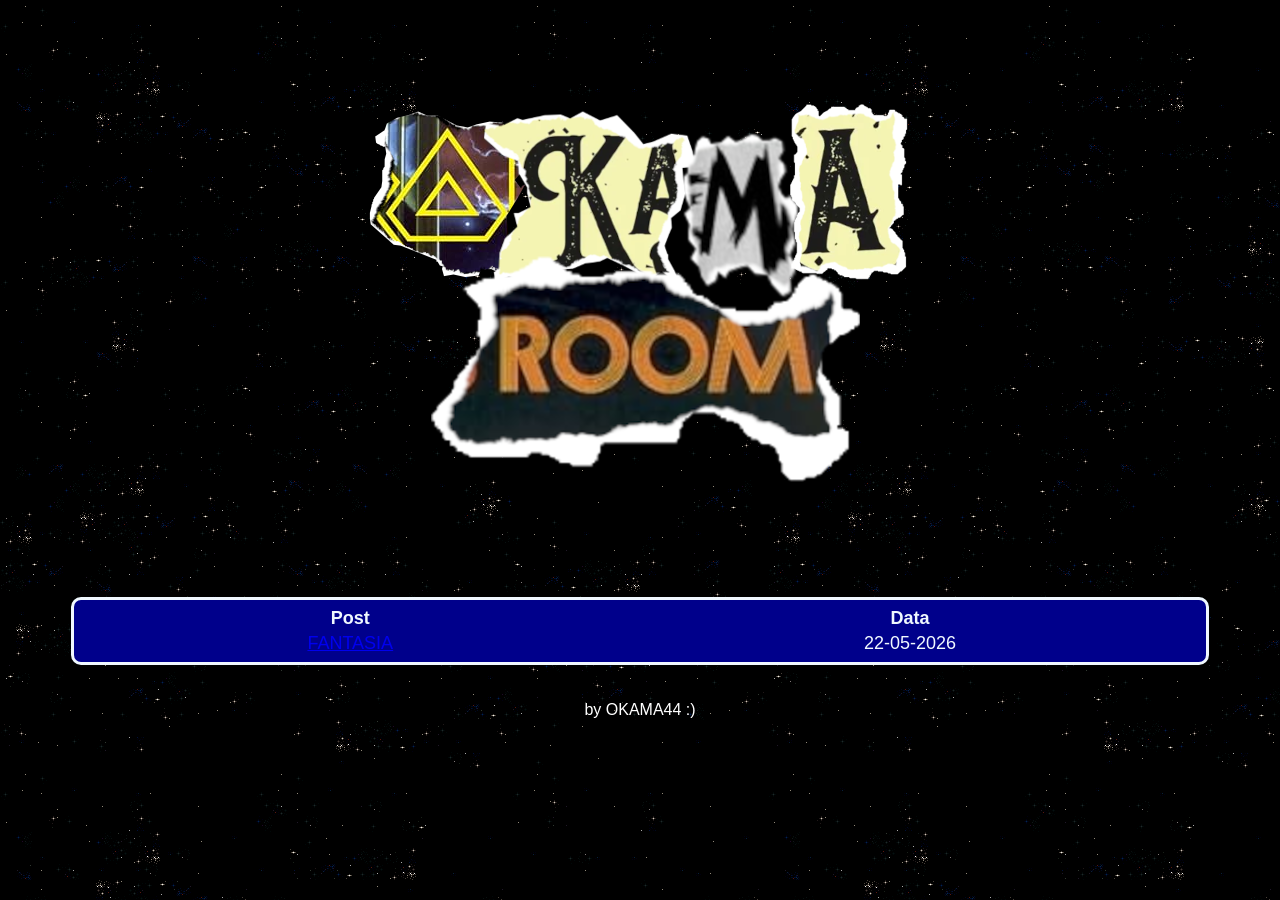
<file: index.html>
<!DOCTYPE html>
<html lang="en">
<head>
    <meta charset="UTF-8">
    <meta name="viewport" content="width=device-width, initial-scale=1.0">
    <title>ROOM</title>
    <link rel="stylesheet" href="style.css">
    <link rel="icon" type="image/png" href="images/logo.png">
</head>
<body>
    <div style="text-align: center;">
        <img src="logo/logo.png" alt="listen to beastie boys.">
    </div>
    <div style="text-align: center;">
        <table style="width: 90%;">
            <thead style="text-align: center;">
                <tr>
                    <th>
                        Post
                    </th>
                    <th>
                        Data
                    </th>
                </tr>
            </thead>
            <tbody style="text-align: center;">
                <tr>
                    <td>
                        <a href="posts/post1.html">FANTASIA</a>
                    </td>
                    <td>22-05-2026</td>
                </tr>
            </tbody>
        </table>
    </div>
</body>
<br>
<br>
<footer class="normal-text">
    by OKAMA44 :)
</footer>
</html>
</file>
<file: style.css>
body {
    background-color: black;
    background-image: url("images/background.png");
}

.cover {
    width: 400px;
    height: 400px;
}

table {
    font-size: large; 
    color:aliceblue; 
    font-family: Tahoma, sans-serif; 
    float: center;
    text-align: left; 
    background-color: darkblue; 
    border-style: solid;
    border-color: aliceblue;
    border-radius: 10px;
    padding: 5px;
    margin: auto;
    border: 3px solid aliceblue;
    
}

.xxl-text {
    font-size: xx-large;
    text-align: center;
    color: white; font-family:Tahoma, sans-serif;
}

.normal-text {
    text-align: center;
    color: white; font-family:Tahoma, sans-serif;
}

.ffvii {
    font-size: large; 
    color:aliceblue; 
    font-family: Tahoma, sans-serif; 
    float: center;
    text-align: left; 
    background-color: darkblue; 
    border-style: solid;
    border-color: aliceblue;
    border-radius: 10px;
    padding: 5px;
    margin: auto;
    border: 3px solid aliceblue;
}
</file>
